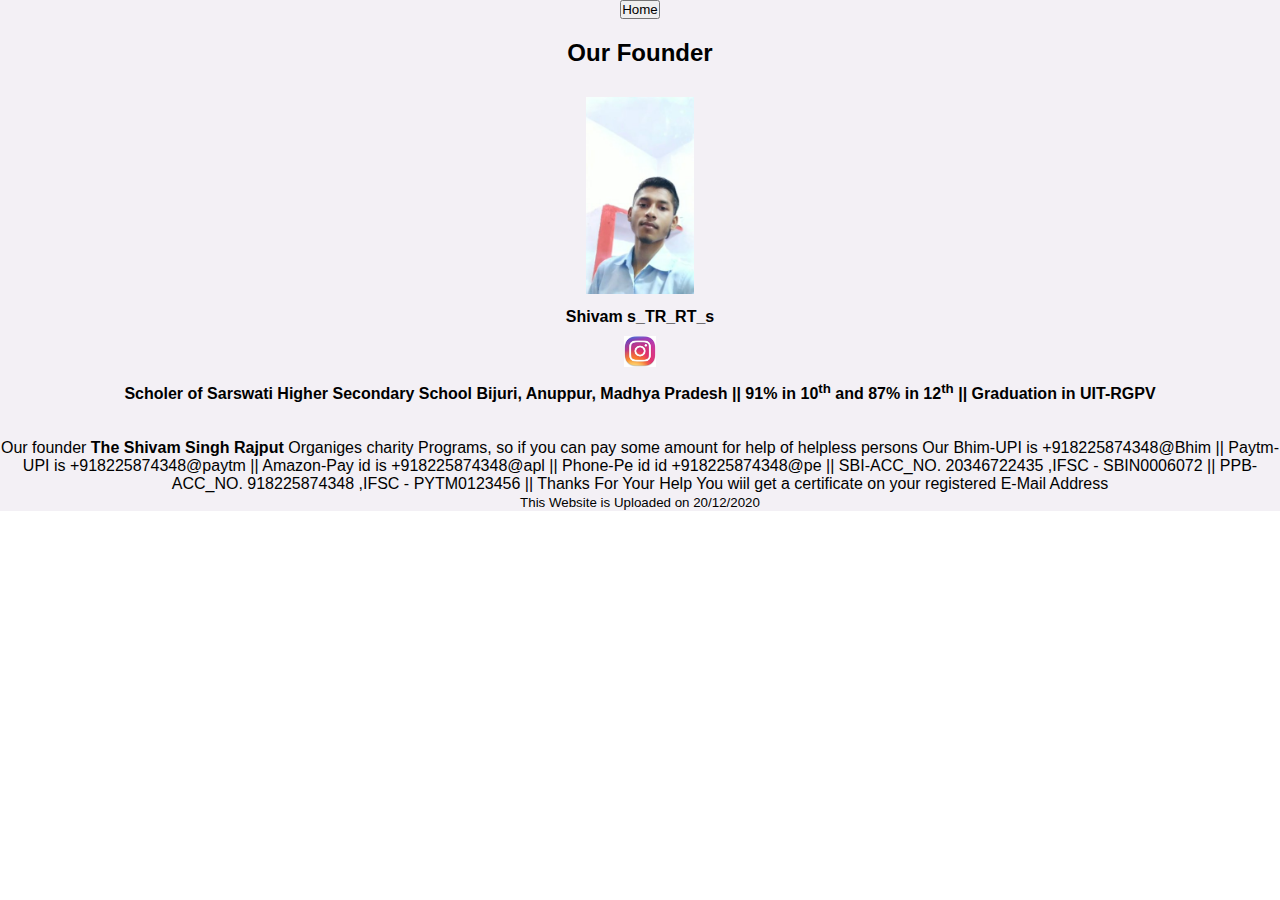
<file: about.html>
<!DOCTYPE html>
<html lang="en">
<head>
    <meta charset="UTF-8">
    <meta name="viewport" content="width=device-width, initial-scale=1.0">
    <title>About Us</title>
    <link rel="stylesheet" href="style.css">
</head>
<body>
    <main>
        <section>
            <a href="index.html"><input type="button" value="Home"></a>

            <h2>Our Founder</h2>
            <img src="1578128526623.jpg" alt="This is Shivam Rathour" width="10%">
            <h4>Shivam s_TR_RT_s</h4>
            <a href="https://www.instagram.com/m.r._shivam____/?hl=en" target="_blank" rel="noopener noreferrer"><img
                    src="OIP.jfif" alt="instagram" width="4%"></a>

            <h4>Scholer of Sarswati Higher Secondary School Bijuri, Anuppur, Madhya Pradesh || 91% in
                10<sup>th</sup>
                and 87% in 12<sup>th</sup> || Graduation in UIT-RGPV</h4>
            <br>
            <br>
            <p>Our founder <b>The Shivam Singh Rajput</b> Organiges charity Programs, so if you can pay some amount
                for
                help of helpless persons
                Our Bhim-UPI is +918225874348@Bhim || Paytm-UPI is +918225874348@paytm || Amazon-Pay id is
                +918225874348@apl || Phone-Pe id id +918225874348@pe || SBI-ACC_NO. 20346722435 ,IFSC - SBIN0006072
                ||
                PPB-ACC_NO. 918225874348 ,IFSC - PYTM0123456 || Thanks For Your Help You wiil get a certificate on
                your
                registered E-Mail Address </p>
            <p><small>This Website is Uploaded on 20/12/2020</small></p>
        </section>

    </main>
</body>
</html>
</file>
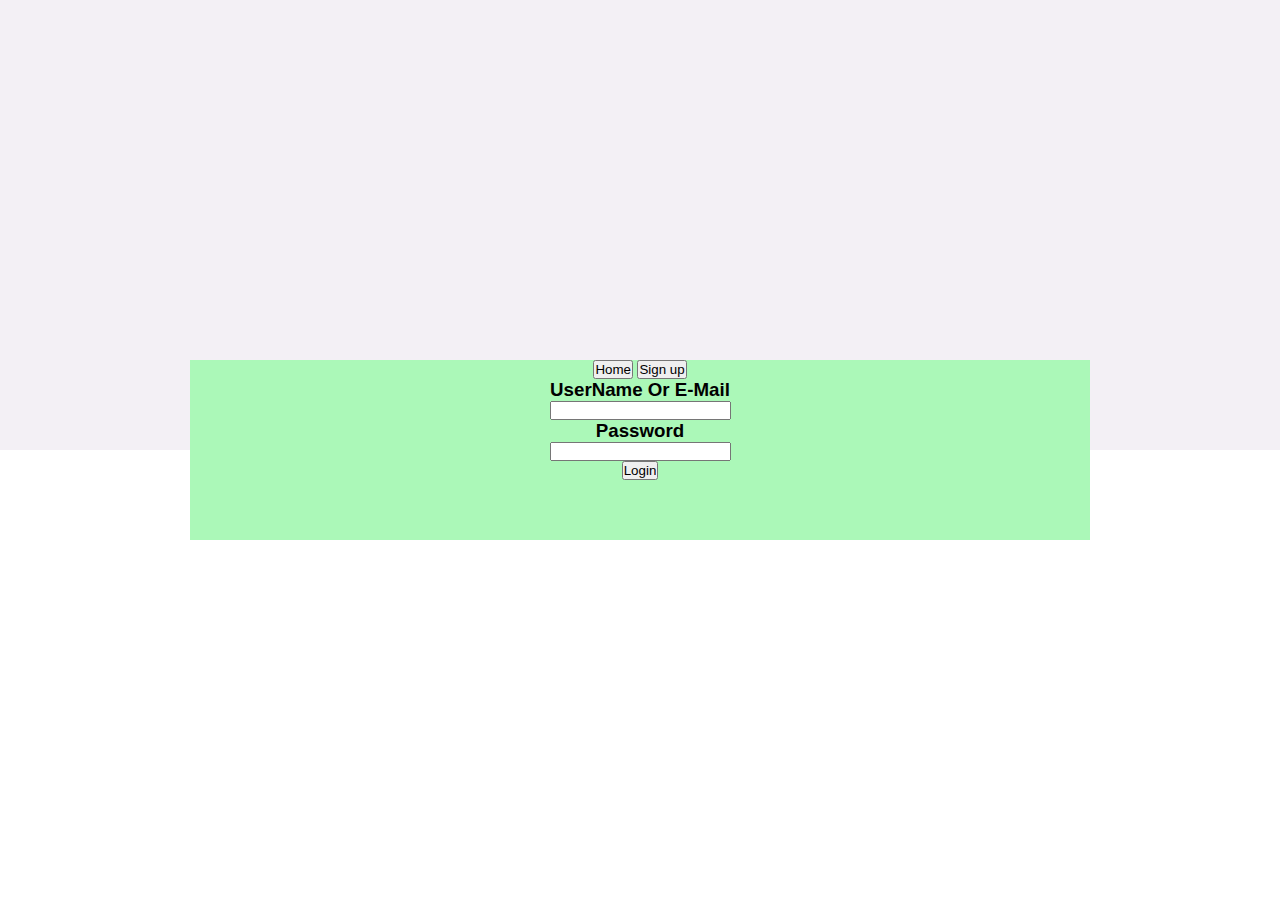
<file: login.html>
<!DOCTYPE html>
<html lang="en">
<head>
    <meta charset="UTF-8">
    <meta name="viewport" content="width=device-width, initial-scale=1.0">
    <title>signup / Login</title>
    <link rel="stylesheet" href="style.css">

</head>
<body>
    <main>
    <section>
        <login>
            <a href="index.html"><input type="button" value="Home"></a>

            <a href="signup.html"><input type="button" value="Sign up"></a>
            <br>
            <h3>UserName Or E-Mail</h3>
            <input type="email" name="eamil" id="email">
            <h3>Password</h3>
            <input type="password" name="" id="">
            <br>
            <input type="button" value="Login">

        </login>
    </section>
    </main>
</body>
</html>
</file>
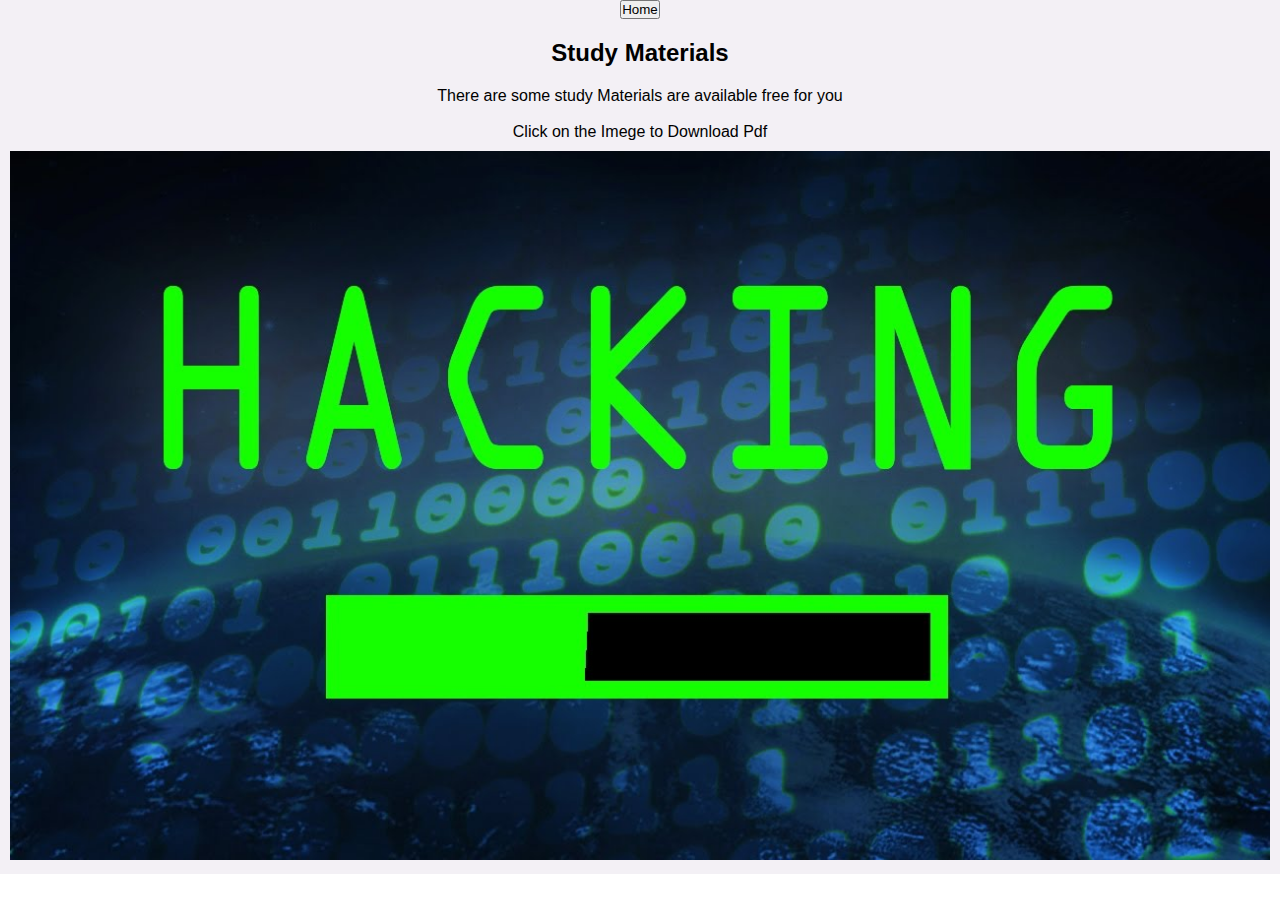
<file: materials.html>
<!DOCTYPE html>
<html lang="en">
<head>
    <meta charset="UTF-8">
    <meta name="viewport" content="width=device-width, initial-scale=1.0">
    <title>Study Materials</title>
    <link rel="stylesheet" href="style.css">
</head>
<body>
    <main>
        <section>
            <a href="index.html"><input type="button" value="Home"></a>

            <h2>Study Materials</h2>
            <p>There are some study Materials are available free for you</p>
            <br>
            <p>Click on the Imege to Download Pdf</p>
            <a href="Hacking.pdf" target="_blank"><img src="maxresdefault.jpg" alt="Image" width="100%"></a>
        </section>
    </main>
</body>
</html>
</file>
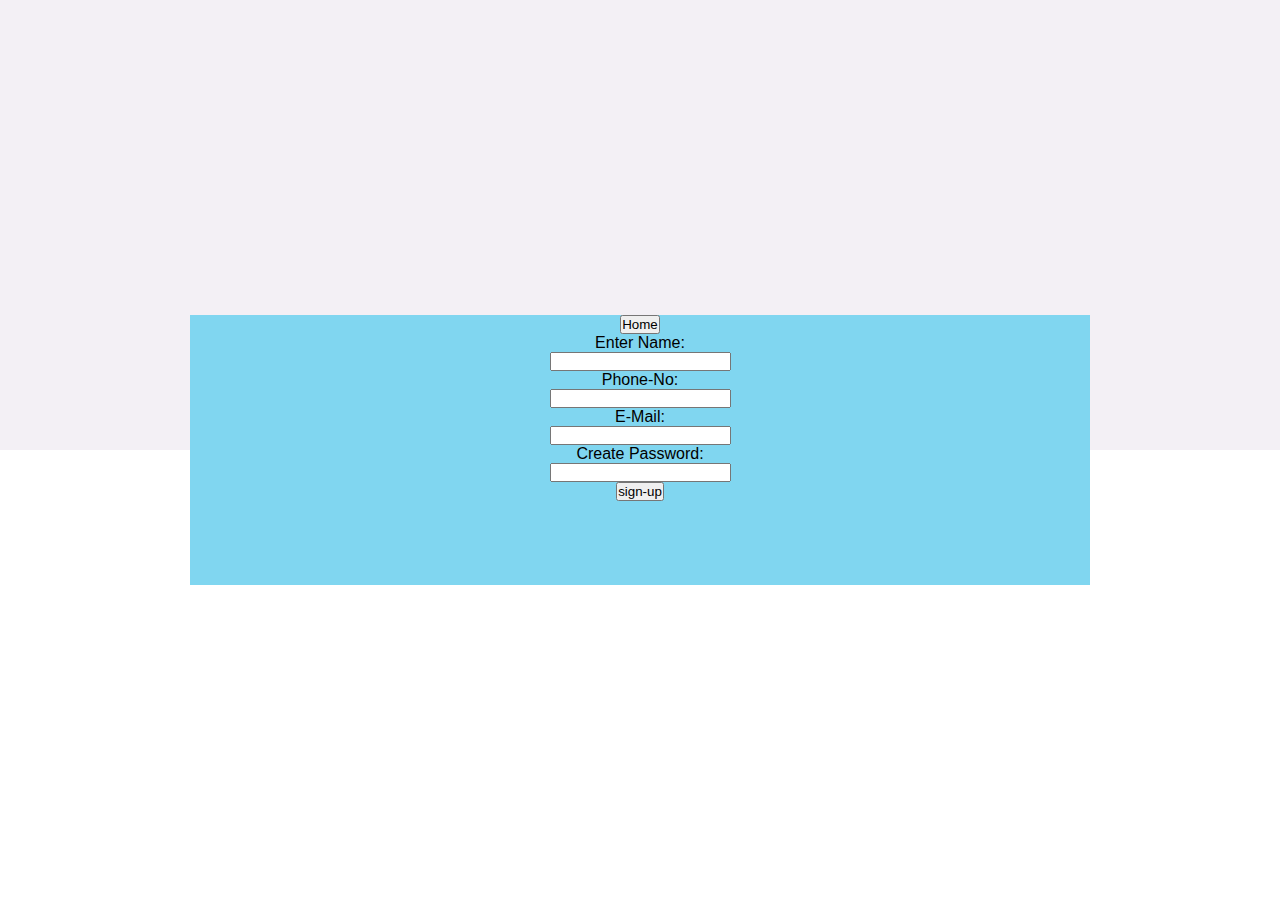
<file: signup.html>
<!DOCTYPE html>
<html lang="en">
<head>
    <meta charset="UTF-8">
    <meta name="viewport" content="width=device-width, initial-scale=1.0">
    <title>signup</title>
    <link rel="stylesheet" href="style.css">
</head>
<body>
    <main>
        <section>
            <signup>
                <a href="index.html"><input type="button" value="Home"></a>

                <p>Enter Name: <br> <input type="text" name="name" id="name"></p>
                <p>Phone-No: <br> <input type="number" name="number" id="number"></p>
                <p>E-Mail: <br> <input type="email" name="email" id="email"></p>
                <p>Create Password: <br> <input type="password" name="password" id="password"></p>
                <input type="button" value="sign-up">
            </signup>
        </section>
    </main>
</body>
</html>
</file>
<file: style.css>
* {
    box-sizing: border-box;
    margin: 0;
    padding: 0;
}

body {
    margin: 0px;
    font-family: -apple-system, BlinkMacSystemFont, 'Segoe UI', Roboto, Oxygen, Ubuntu, Cantarell, 'Open Sans', 'Helvetica Neue', sans-serif;
}

header h1 {
    text-align: center;
    font-size: 40px;
    color: white;
}

header h1 sub{
    text-align: center;
    font-size: 10px;
    color: white;
}

header {
    text-align: center;
    padding: 40px;
    /* background-color: rgb(96, 40, 226); */
    background-image:url(giphy.gif);
}

nav {
    background-color: #333;
    overflow: hidden;
}

nav a {
    text-decoration: none;
    padding: 20px;
    text-align: center;
    float: left;
    color:white;
}

main {
    background-color: rgb(243, 240, 245);
    text-align: center;
}

h2 {
    text-align: center;
    padding: 20px;
}

section:nth-child(even) {
    background-color: rgb(241, 241, 241);
}

section {
    min-height: 50vh;
}

video {
    padding: 10px;
}

iframe {
    height: 50vh;
}

img {
    padding: 10px;
}

section h5 {
    margin: 40px;
}

footer {
    background-color: #333;
    overflow: hidden;
}

footer a {
    text-decoration: none;
    padding: 20px;
    text-align: center;
    float: left;
    color: white;
}

.checked{
    color: rgb(7, 250, 27);
}

main section login{
    min-width: 100vh;
    min-height: 20vh;
    background-color: rgb(171, 248, 184);

    position: absolute;
    top: 50%;
    left: 50%;
    -ms-transform: translate(-50%, -50%);
    transform: translate(-50%, -50%);

}

main section signup{
    min-width: 100vh;
    min-height: 30vh;
    background-color: rgb(128, 214, 240);
    
    margin: 0;
    position: absolute;
    top: 50%;
    left: 50%;
    -ms-transform: translate(-50%, -50%);
    transform: translate(-50%, -50%);
}

a:hover ,button:hover{
    color: rgb(22, 19, 241);
}

textarea{
    max-width: 40vh;
}
</file>
